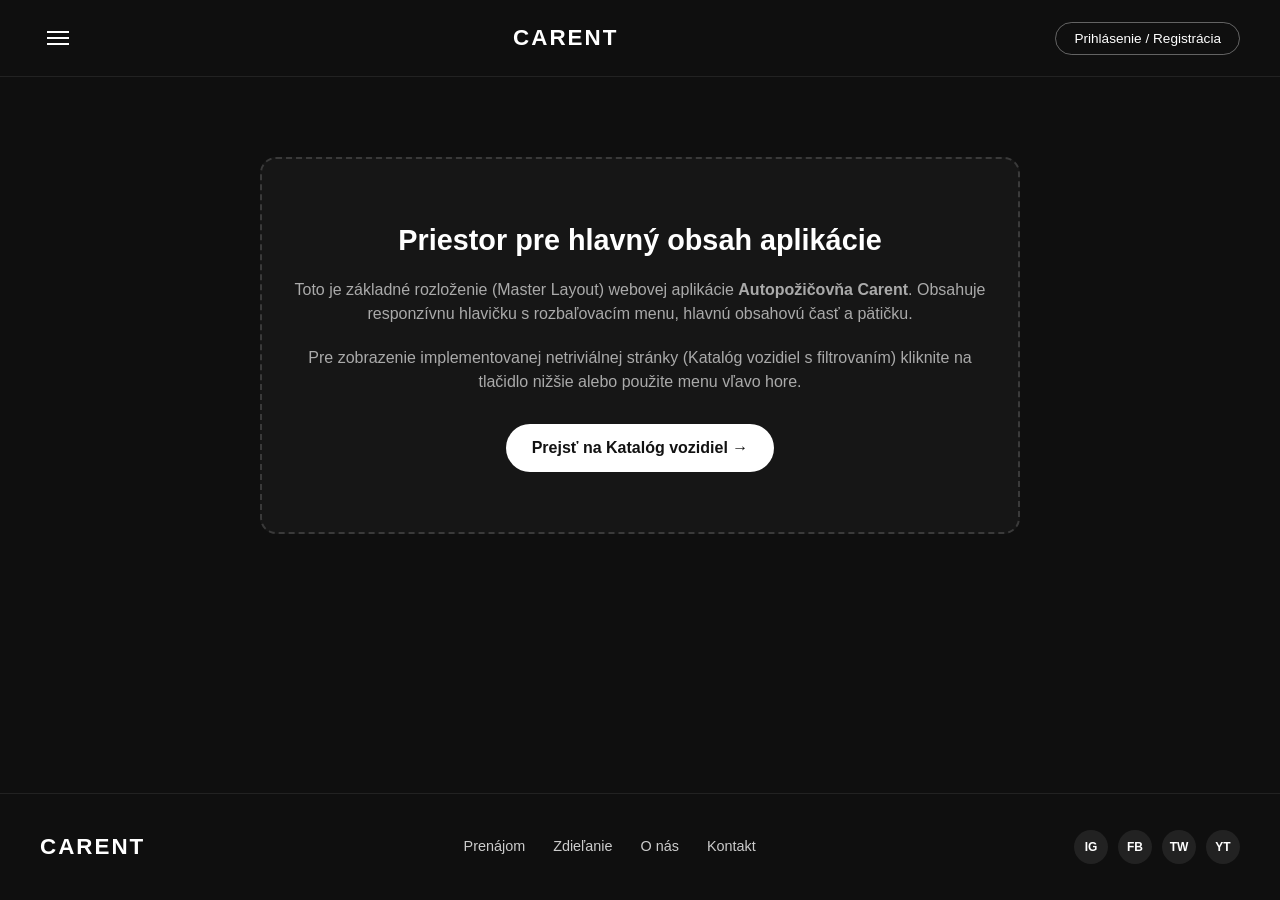
<file: html/layout.html>
<!DOCTYPE html>
<html lang="sk">
<head>
    <meta charset="UTF-8">
    <meta name="viewport" content="width=device-width, initial-scale=1.0">
    <title>CARENT - Základné rozloženie</title>
    <link rel="stylesheet" href="style.css">
</head>
<body class="dark-theme">

<header class="site-header">
    <div class="container header-inner">
        <!-- Checkbox pre otváranie menu -->
        <input type="checkbox" id="menu-toggle" class="menu-checkbox">
        <label for="menu-toggle" class="menu-btn" aria-label="Otvoriť menu">
            <span class="hamburger-icon"></span>
        </label>

        <!-- Logo -->
        <a href="index.html" class="brand-logo">CARENT</a>

        <div class="header-actions">
            <a href="#" class="btn-outline-light">Prihlásenie / Registrácia</a>
        </div>

        <!-- Rozbaľovacie navigačné menu -->
        <nav class="main-nav">
            <ul class="nav-list">
                <li><a href="layout.html" class="active">Domov</a></li>
                <li><a href="index.html">Prenájom (Katalóg áut)</a></li>
                <li><a href="#">Zdieľanie</a></li>
                <li><a href="#">O nás</a></li>
                <li><a href="#">Kontakt</a></li>
                <li class="nav-divider"></li>
                <li><a href="#">Moje rezervácie</a></li>
                <li><a href="#">Pomoc</a></li>
            </ul>
        </nav>
    </div>
</header>

<main class="main-content container">
    <section class="placeholder-box">
        <h1>Priestor pre hlavný obsah aplikácie</h1>
        <p>
            Toto je základné rozloženie (Master Layout) webovej aplikácie <strong>Autopožičovňa Carent</strong>.
            Obsahuje responzívnu hlavičku s rozbaľovacím menu, hlavnú obsahovú časť a pätičku.
        </p>
        <p>
            Pre zobrazenie implementovanej netriviálnej stránky (Katalóg vozidiel s filtrovaním) kliknite na tlačidlo nižšie alebo použite menu vľavo hore.
        </p>
        <a href="index.html" class="btn-primary">Prejsť na Katalóg vozidiel &rarr;</a>
    </section>
</main>

<footer class="site-footer">
    <div class="container footer-inner">
        <a href="index.html" class="brand-logo">CARENT</a>

        <ul class="footer-links">
            <li><a href="index.html">Prenájom</a></li>
            <li><a href="#">Zdieľanie</a></li>
            <li><a href="#">O nás</a></li>
            <li><a href="#">Kontakt</a></li>
        </ul>

        <div class="footer-socials">
            <a href="#" aria-label="Instagram">IG</a>
            <a href="#" aria-label="Facebook">FB</a>
            <a href="#" aria-label="Twitter">TW</a>
            <a href="#" aria-label="YouTube">YT</a>
        </div>
    </div>
</footer>

</body>
</html>
</file>
<file: html/style.css>
/* ==========================================================================
   1. PREMENNÉ
   ========================================================================== */
:root {
    --bg-dark: #0f0f0f;
    --bg-light: #f5f5f5;
    --bg-white: #ffffff;
    --text-dark: #121212;
    --text-muted: #666666;
    --text-light: #ffffff;
    --border-color: #e2e2e2;
    --radius-sm: 8px;
    --radius-md: 16px;
    --radius-pill: 50px;
    --shadow-sm: 0 4px 12px rgba(0, 0, 0, 0.05);
    --shadow-md: 0 8px 24px rgba(0, 0, 0, 0.12);
}

* {
    box-sizing: border-box;
    margin: 0;
    padding: 0;
}

body {
    font-family: -apple-system, BlinkMacSystemFont, "Segoe UI", Roboto, Helvetica, Arial, sans-serif;
    color: var(--text-dark);
    background-color: var(--bg-light);
    line-height: 1.5;
    min-height: 100vh;
    display: flex;
    flex-direction: column;
    overflow-x: hidden;
}

body.dark-theme {
    background-color: var(--bg-dark);
    color: var(--text-light);
}

a {
    text-decoration: none;
    color: inherit;
    transition: 0.2s ease;
}

ul {
    list-style: none;
}

img {
    max-width: 100%;
    display: block;
}

.container {
    width: 100%;
    max-width: 1240px;
    margin: 0 auto;
    padding: 0 20px;
}

.main-content {
    flex: 1;
}

/* ==========================================================================
   2. HLAVIČKA A NAVIGÁCIA
   ========================================================================== */
.site-header {
    background-color: var(--bg-dark);
    color: var(--text-light);
    border-bottom: 1px solid #222;
    position: sticky;
    top: 0;
    z-index: 100;
}

.header-inner {
    display: flex;
    align-items: center;
    justify-content: space-between;
    height: 76px;
    position: relative;
}

.brand-logo {
    font-size: 1.4rem;
    font-weight: 800;
    letter-spacing: 2px;
    text-transform: uppercase;
    color: var(--text-light);
}

.btn-outline-light {
    border: 1px solid rgba(255, 255, 255, 0.35);
    padding: 8px 18px;
    border-radius: var(--radius-pill);
    font-size: 0.85rem;
    font-weight: 500;
}

.btn-outline-light:hover {
    background-color: var(--bg-white);
    color: var(--text-dark);
}

/* Hamburger tlačidlo */
.menu-checkbox {
    display: none;
}

.menu-btn {
    cursor: pointer;
    width: 36px;
    height: 36px;
    display: flex;
    align-items: center;
    justify-content: center;
}

.hamburger-icon,
.hamburger-icon::before,
.hamburger-icon::after {
    content: "";
    display: block;
    width: 22px;
    height: 2px;
    background-color: var(--text-light);
    transition: 0.25s ease;
    position: relative;
}

.hamburger-icon::before {
    top: -6px;
}

.hamburger-icon::after {
    top: 4px;
}

/* Rozbaľovací panel navigácie */
.main-nav {
    position: absolute;
    top: 76px;
    left: 20px;
    width: 250px;
    background-color: #161616;
    border: 1px solid #2a2a2a;
    border-radius: var(--radius-md);
    padding: 16px 20px;
    box-shadow: var(--shadow-md);
    display: none;
}

.menu-checkbox:checked ~ .main-nav {
    display: block;
}

.menu-checkbox:checked + .menu-btn .hamburger-icon {
    background-color: transparent;
}

.menu-checkbox:checked + .menu-btn .hamburger-icon::before {
    transform: rotate(45deg);
    top: 0;
}

.menu-checkbox:checked + .menu-btn .hamburger-icon::after {
    transform: rotate(-45deg);
    top: -2px;
}

.nav-list li {
    margin: 10px 0;
}

.nav-list a {
    display: block;
    padding: 6px 8px;
    font-size: 0.95rem;
    color: #cccccc;
    border-radius: 6px;
}

.nav-list a:hover,
.nav-list a.active {
    color: var(--text-light);
    background-color: #262626;
}

.nav-divider {
    height: 1px;
    background-color: #2e2e2e;
    margin: 12px 0;
}

/* ==========================================================================
   3. PLACEHOLDER PRE ZÁKLADNÝ LAYOUT (layout.html)
   ========================================================================== */
.placeholder-box {
    margin: 80px auto;
    padding: 60px 30px;
    max-width: 760px;
    text-align: center;
    border: 2px dashed #3a3a3a;
    border-radius: var(--radius-md);
    background-color: #161616;
}

.placeholder-box h1 {
    font-size: 1.8rem;
    margin-bottom: 16px;
}

.placeholder-box p {
    color: #aaaaaa;
    margin-bottom: 20px;
}

.btn-primary {
    display: inline-block;
    margin-top: 10px;
    padding: 12px 26px;
    background-color: var(--bg-white);
    color: var(--text-dark);
    font-weight: 600;
    border-radius: var(--radius-pill);
}

.btn-primary:hover {
    opacity: 0.85;
}

/* ==========================================================================
   4. SEKCIA FILTROVANIA (index.html)
   ========================================================================== */
.filter-section {
    background-color: var(--bg-white);
    padding: 40px 0;
    border-bottom: 1px solid var(--border-color);
}

.section-heading h1 {
    font-size: 2rem;
    font-weight: 700;
    margin-bottom: 4px;
}

.section-heading p {
    color: var(--text-muted);
    font-size: 0.95rem;
    margin-bottom: 28px;
}

.filter-grid {
    display: grid;
    grid-template-columns: repeat(5, 1fr);
    gap: 16px;
    margin-bottom: 24px;
}

.form-group {
    display: flex;
    flex-direction: column;
    gap: 6px;
}

.form-group label {
    font-size: 0.8rem;
    font-weight: 600;
    color: var(--text-muted);
}

.form-group select {
    padding: 11px 14px;
    border: 1px solid var(--border-color);
    border-radius: var(--radius-sm);
    background-color: var(--bg-white);
    font-size: 0.9rem;
    color: var(--text-dark);
    cursor: pointer;
}

.filter-actions {
    display: flex;
    align-items: center;
    gap: 16px;
}

.btn-dark {
    background-color: var(--bg-dark);
    color: var(--text-light);
    border: none;
    padding: 11px 28px;
    border-radius: var(--radius-pill);
    font-size: 0.9rem;
    font-weight: 600;
    cursor: pointer;
}

.btn-dark:hover {
    opacity: 0.85;
}

.btn-text {
    background: none;
    border: none;
    color: var(--text-muted);
    font-size: 0.88rem;
    cursor: pointer;
    text-decoration: underline;
}

/* ==========================================================================
   5. KATALÓG A KARTY VOZIDIEL
   ========================================================================== */
.catalog-section {
    padding: 36px 0 64px;
}

.catalog-toolbar {
    display: flex;
    align-items: center;
    justify-content: space-between;
    margin-bottom: 24px;
    gap: 16px;
}

.results-count {
    font-size: 1.05rem;
    font-weight: 700;
}

.sort-wrapper {
    display: flex;
    align-items: center;
    gap: 10px;
}

.sort-wrapper label {
    font-size: 0.85rem;
    color: var(--text-muted);
}

.sort-wrapper select {
    padding: 9px 14px;
    border: 1px solid var(--border-color);
    border-radius: var(--radius-sm);
    background-color: var(--bg-white);
    font-size: 0.9rem;
}

/* Grid pre karty áut (3 stĺpce na desktope) */
.car-grid {
    display: grid;
    grid-template-columns: repeat(3, 1fr);
    gap: 24px;
}

.car-card {
    background-color: var(--bg-white);
    border: 1px solid var(--border-color);
    border-radius: var(--radius-md);
    padding: 16px;
    display: flex;
    flex-direction: column;
    transition: transform 0.2s ease, box-shadow 0.2s ease;
}

.car-card:hover {
    transform: translateY(-4px);
    box-shadow: var(--shadow-md);
}

.car-card.featured {
    border-color: var(--bg-dark);
}

.car-image-wrapper {
    border-radius: 12px;
    overflow: hidden;
    aspect-ratio: 16 / 10;
    margin-bottom: 16px;
    background-color: #eaeaea;
}

.car-image {
    width: 100%;
    height: 100%;
    object-fit: cover;
}

.car-title {
    font-size: 1.05rem;
    font-weight: 700;
    margin-bottom: 6px;
}

.car-price {
    font-size: 1.35rem;
    margin-bottom: 14px;
    font-weight: 700;
}

.car-price span {
    font-size: 0.85rem;
    color: var(--text-muted);
    font-weight: 400;
}

/* Parametre vozidla (km, prevodovka, osoby, palivo) */
.car-specs {
    display: grid;
    grid-template-columns: repeat(4, 1fr);
    gap: 6px;
    background-color: var(--bg-light);
    padding: 10px 8px;
    border-radius: var(--radius-sm);
    margin-bottom: 16px;
    text-align: center;
}

.car-specs span {
    font-size: 1.2rem;
    color: var(--text-muted);
}

.car-specs li {
    font-size: 0.75rem;
    color: var(--text-muted);
    display: flex;
    flex-direction: column;
    align-items: center;
    gap: 2px;
}

.btn-card {
    display: block;
    text-align: center;
    padding: 11px;
    border: 1px solid var(--bg-dark);
    border-radius: var(--radius-pill);
    font-weight: 600;
    font-size: 0.9rem;
    margin-top: auto;
}

.btn-card:hover,
.btn-card-active {
    background-color: var(--bg-dark);
    color: var(--text-light);
}

/* ==========================================================================
   6. FOOTER
   ========================================================================== */
.site-footer {
    background-color: var(--bg-dark);
    color: var(--text-light);
    padding: 36px 0;
    border-top: 1px solid #222;
}

.footer-inner {
    display: flex;
    align-items: center;
    justify-content: space-between;
    flex-wrap: wrap;
    gap: 20px;
}

.footer-links {
    display: flex;
    gap: 28px;
    font-size: 0.9rem;
    color: #cccccc;
}

.footer-links a:hover {
    color: var(--text-light);
}

.footer-socials {
    display: flex;
    gap: 10px;
}

.footer-socials a {
    width: 34px;
    height: 34px;
    border-radius: 50%;
    background-color: #222;
    display: flex;
    align-items: center;
    justify-content: center;
    font-size: 0.75rem;
    font-weight: 700;
}

.footer-socials a:hover {
    background-color: var(--bg-white);
    color: var(--text-dark);
}

/* ==========================================================================
   7. RESPONZIVITA
   ========================================================================== */

/* Tablety a menšie notebooky (do 992px) */
@media (max-width: 992px) {
    .filter-grid {
        grid-template-columns: repeat(3, 1fr);
    }

    .car-grid {
        grid-template-columns: repeat(2, 1fr);
    }
}

/* Mobilné obrazovky (do 640px) */
@media (max-width: 640px) {
    .header-inner {
        height: 64px;
    }

    .brand-logo {
        font-size: 1.2rem;
    }

    .btn-outline-light {
        padding: 6px 12px;
        font-size: 0.75rem;
    }

    .main-nav {
        top: 64px;
        left: 10px;
        right: 10px;
        width: auto;
    }

    .section-heading h1 {
        font-size: 1.5rem;
    }

    .filter-grid {
        grid-template-columns: 1fr;
    }

    .filter-actions {
        flex-direction: column;
        align-items: stretch;
    }

    .btn-dark,
    .btn-text {
        width: 100%;
        text-align: center;
    }

    .catalog-toolbar {
        flex-direction: column;
        align-items: flex-start;
    }

    .sort-wrapper {
        width: 100%;
        justify-content: space-between;
    }

    .sort-wrapper select {
        flex: 1;
    }

    .car-grid {
        grid-template-columns: 1fr;
    }

    .car-specs {
        grid-template-columns: repeat(2, 1fr);
        row-gap: 10px;
    }

    .footer-inner {
        flex-direction: column;
        text-align: center;
    }

    .footer-links {
        flex-wrap: wrap;
        justify-content: center;
        gap: 16px;
    }
}
</file>
